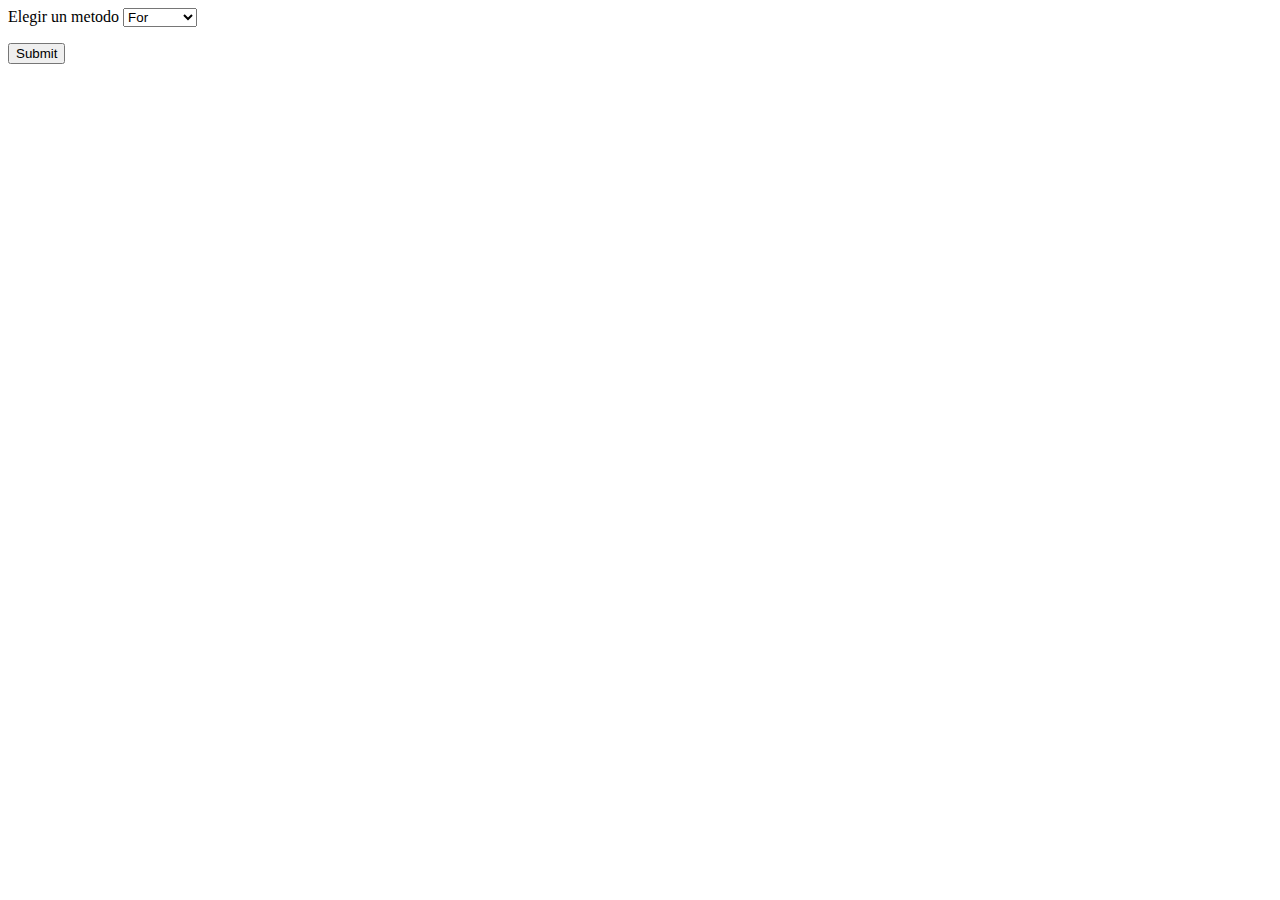
<file: index.html>
<!DOCTYPE html>
<html lang="en">
<head>
	<meta charset="UTF-8">
	<title>Tablas de multiplicar</title>
</head>
<body>
<form action="Proceso.php" method="POST">
		
	<label>Elegir un metodo</label>
	<select name="Operacion">
                 <option>For</option>
                <option>While</option>
                <option>Do-while</option>
    </select>	
	</p>
<input type="submit">
</form>	
</body>
</html>
</file>
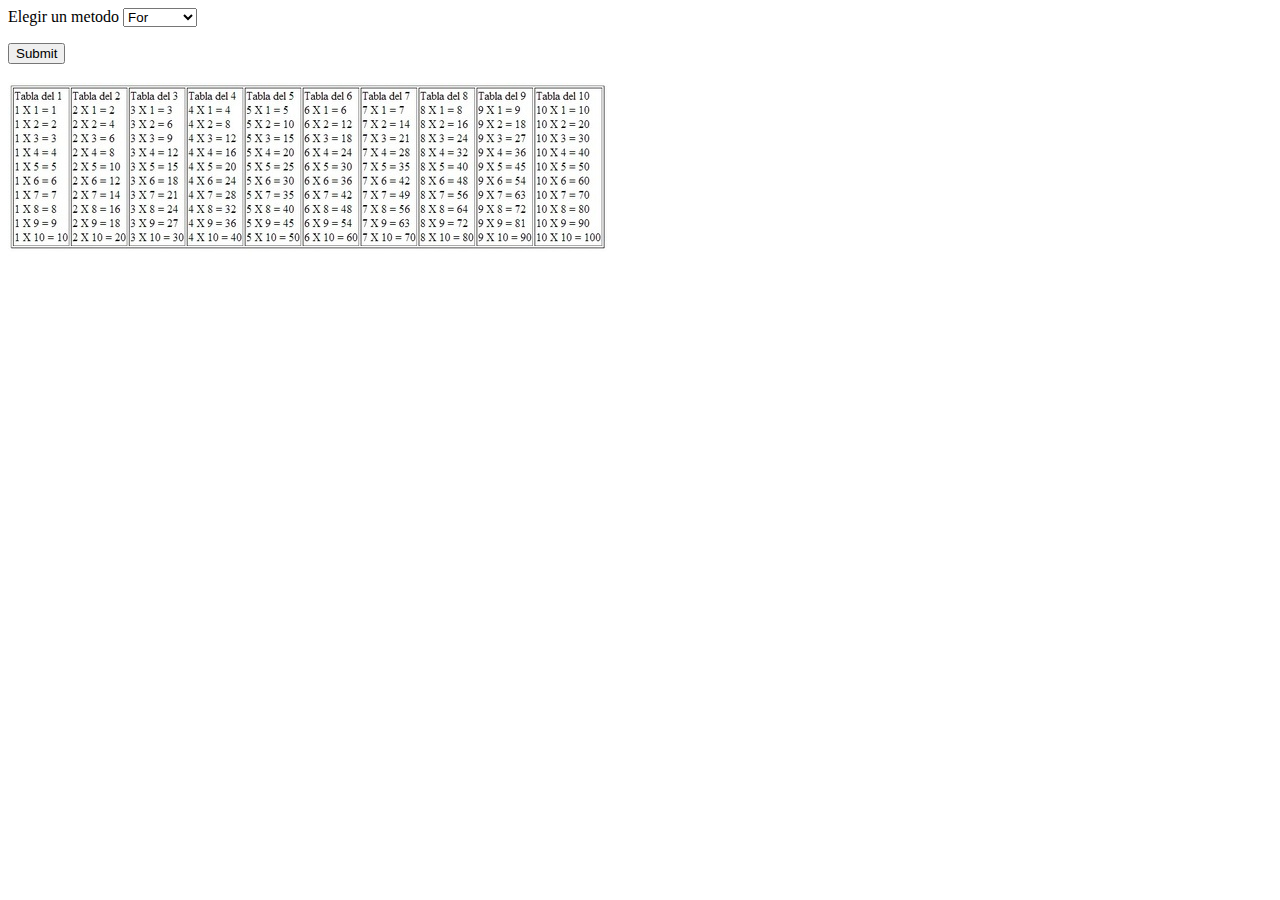
<file: Tablasdemultiplicar.html>
<!DOCTYPE html>
<html lang="en">
<head>
	<meta charset="UTF-8">
	<title>Tablas de multiplicar</title>
</head>
<body>
<form action="Proceso.php" method="POST">
		
	<label>Elegir un metodo</label>
	<select name="Operacion">
                 <option>For</option>
                <option>While</option>
                <option>Do-while</option>
    </select>	
	</p>
<input type="submit">
</form>	
<br>
<img src="tablas.jpg">
</body>
</html>
</file>
